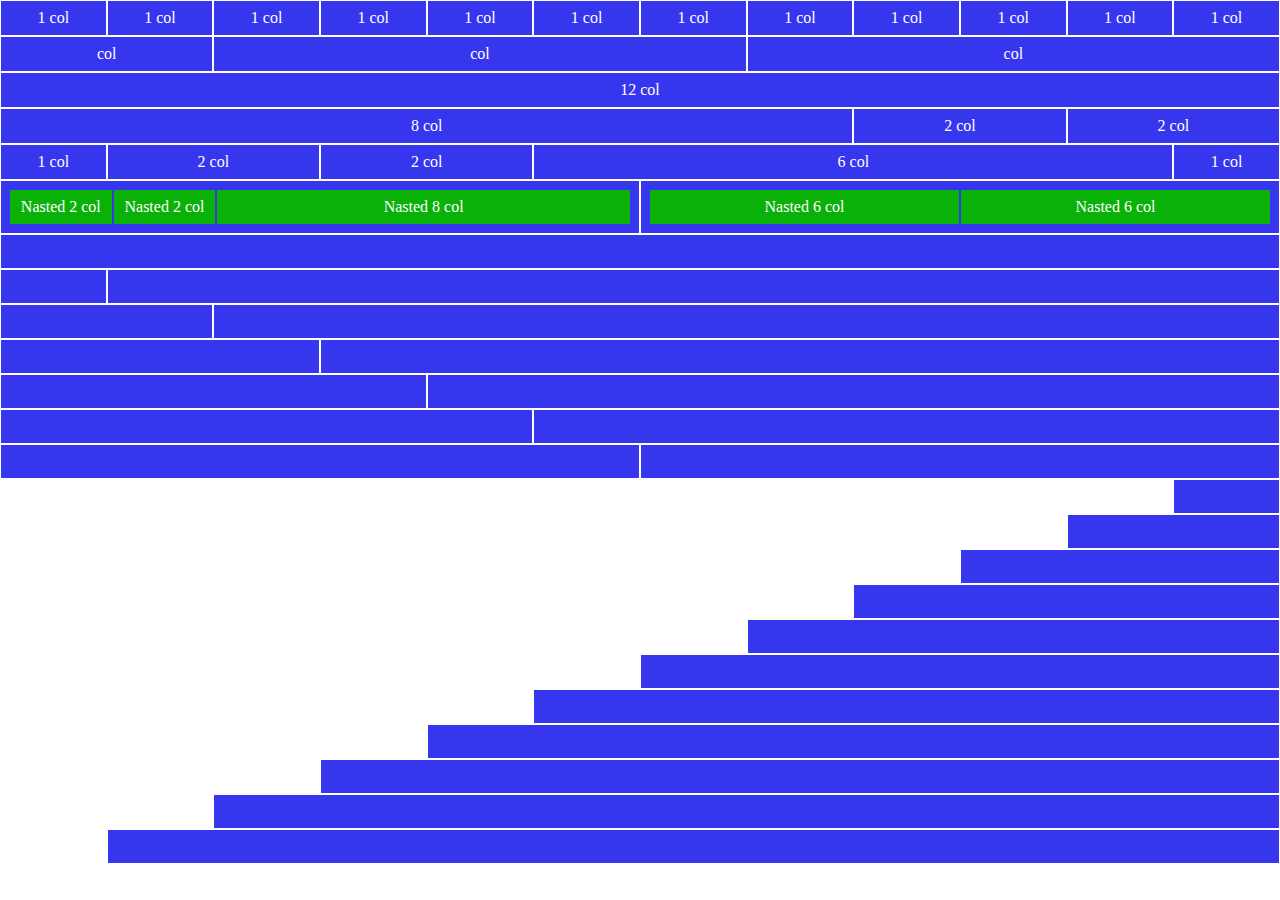
<file: index.html>
<!DOCTYPE html>
<html lang="en">
<head>
    <meta charset="UTF-8">
    <meta http-equiv="X-UA-Compatible" content="IE=edge">
    <meta name="viewport" content="width=device-width, initial-scale=1.0">
    <title>12Bool</title>
    <link rel="stylesheet" href="css/12bool.css">
    <link rel="stylesheet" href="css/style.css">
</head>
<body>
    <div class="section">
        <div class="row align-center">
            <div class="col-1"> 1 col</div>
            <div class="col-1"> 1 col</div>
            <div class="col-1"> 1 col</div>
            <div class="col-1"> 1 col</div>
            <div class="col-1"> 1 col</div>
            <div class="col-1"> 1 col</div>
            <div class="col-1"> 1 col</div>
            <div class="col-1"> 1 col</div>
            <div class="col-1"> 1 col</div>
            <div class="col-1"> 1 col</div>
            <div class="col-1"> 1 col</div>
            <div class="col-1"> 1 col</div>
        </div>
        <div class="row align-center">
            <div class="col-2">col</div>
            <div class="col-5">col</div>
            <div class="col-5">col</div>
        </div>
        <div class="row align-center">
            <div class="col-12">12 col</div>
        </div>
        <div class="row align-center">
            <div class="col-8">8 col</div>
            <div class="col-2">2 col</div>
            <div class="col-2">2 col</div>
        </div>
        <div class="row align-center">
            <div class="col-1">1 col</div>
            <div class="col-2">2 col</div>
            <div class="col-2">2 col</div>
            <div class="col-6">6 col</div>
            <div class="col-1">1 col</div>
        </div>
        <div class="row align-center">
            <div class="col-6">
                <div class="row">
                    <div class="card-2">Nasted 2 col</div>
                    <div class="card-2">Nasted 2 col</div>
                    <div class="card-8">Nasted 8 col</div>
                </div>
            </div>
            <div class="col-6">
                <div class="row">
                    <div class="card-6">Nasted 6 col</div>
                    <div class="card-6">Nasted 6 col</div>
                </div>
            </div>
        </div>
    </div>

    <section>
        <div class="row h35">
            <div class="col-12"></div>
        </div>
        <div class="row h35">
            <div class="col-1"></div>
            <div class="col-11"></div>
        </div>
        <div class="row h35">
            <div class="col-2"></div>
            <div class="col-10"></div>
        </div> <div class="row h35">
            <div class="col-3"></div>
            <div class="col-9"></div>
        </div> <div class="row h35">
            <div class="col-4"></div>
            <div class="col-8"></div>
        </div> <div class="row h35">
            <div class="col-5"></div>
            <div class="col-7"></div>
        </div> <div class="row h35">
            <div class="col-6"></div>
            <div class="col-6"></div>
        </div>       
    </section>

    <section>
        <div class="row h35">
            <div class="col-1 offset-11"></div>
        </div>
        <div class="row h35">
            <div class="col-2 offset-10"></div>
        </div>
        <div class="row h35">
            <div class="col-3 offset-9"></div>
        </div>
        <div class="row h35">
            <div class="col-4 offset-8"></div>
        </div>
        <div class="row h35">
            <div class="col-5 offset-7"></div>
        </div>
        <div class="row h35">
            <div class="col-6 offset-6"></div>
        </div>
        <div class="row h35">
            <div class="col-7 offset-5"></div>
        </div>
        <div class="row h35">
            <div class="col-8 offset-4"></div>
        </div>
        <div class="row h35">
            <div class="col-9 offset-3"></div>
        </div>
        <div class="row h35">
            <div class="col-10 offset-2"></div>
        </div>
        <div class="row h35">
            <div class="col-11 offset-1"></div>
        </div>
    </section>
    
</body>
</html>
</file>
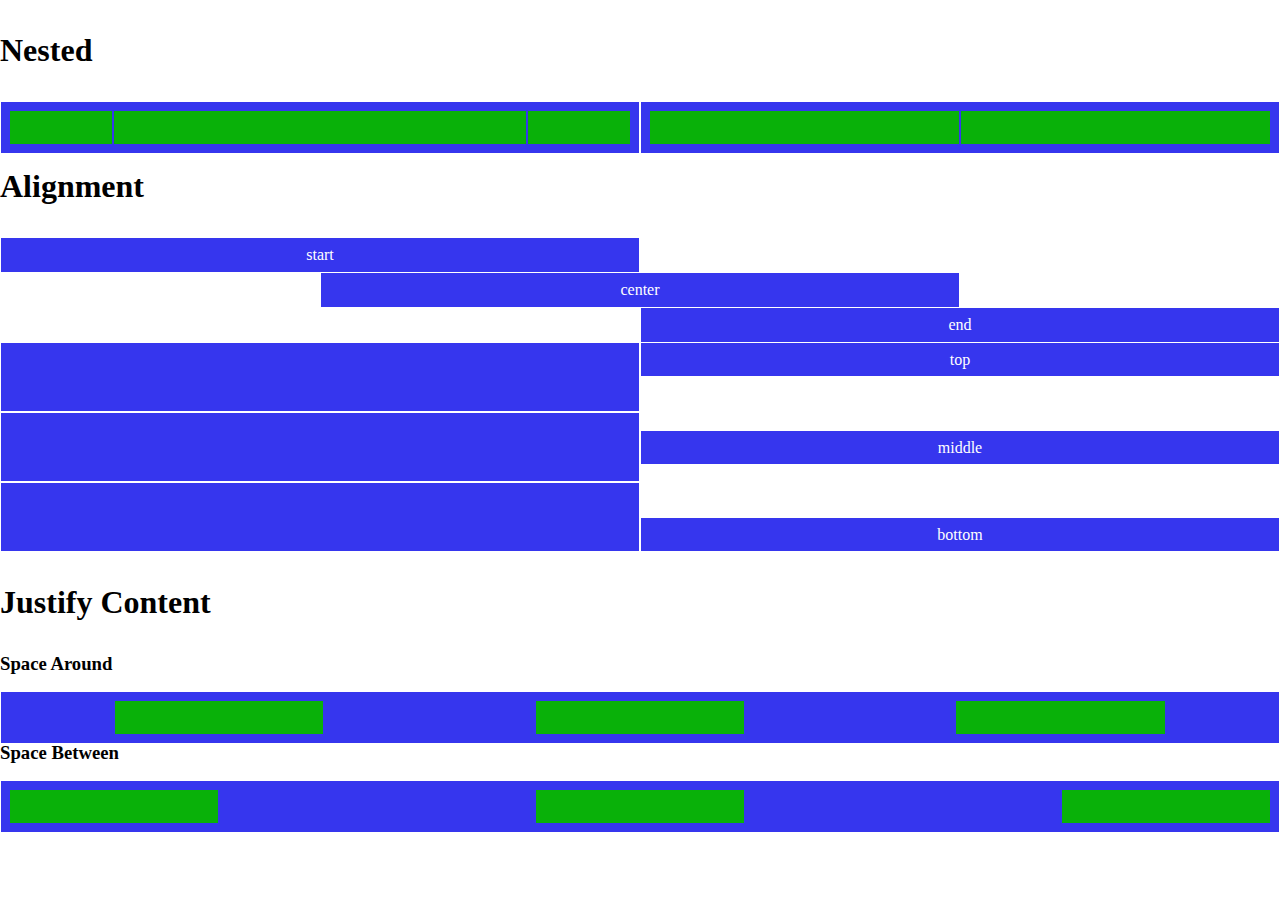
<file: bonus/bonus.html>
<!DOCTYPE html>
<html lang="en">
<head>
    <meta charset="UTF-8">
    <meta http-equiv="X-UA-Compatible" content="IE=edge">
    <meta name="viewport" content="width=device-width, initial-scale=1.0">
    <title>Bonus1</title>
    <link rel="stylesheet" href="12bool.css">
    <link rel="stylesheet" href="bonus.css">
</head>
<body>
    <section>
        <h1>Nested</h1>
        <div class="row h35">
            <div class="col-6">
                <div class="row h35">
                    <div class="card-2"></div>
                    <div class="card-8"></div>
                    <div class="card-2"></div>
                </div>
            </div>
            <div class="col-6">
                <div class="row h35">
                    <div class="card-6"></div>
                    <div class="card-6"></div>
                </div>
            </div>
        </div>
    </section>
    <section>
        <h1>Alignment</h1>
        <div class="row h35">
            <div class="col-6 align-center">start</div>
        </div>
        <div class="row h35">
            <div class="col-6 align-center offset-3">center</div>
        </div>
        <div class="row h35">
            <div class="col-6 align-center offset-6">end</div>
        </div>
        <div class="row">
            <div class="col-6 h70"></div>
            <div class="col-6 h35 align-center">top</div>
        </div>
        <div class="row center">
            <div class="col-6 h70"></div>
            <div class="col-6 h35 align-center">middle</div>
        </div>
        <div class="row bottom">
            <div class="col-6 h70"></div>
            <div class="col-6 h35 align-center">bottom</div>
        </div>
    </section>
    <section>
        <h1>Justify Content</h1>
        <h3>Space Around</h3>
        <div class="row h35">
            <div class="col-12">
                <div class="row h35">
                    <div class="card-2 offset-1"></div>
                    <div class="card-2 offset-2"></div>
                    <div class="card-2 offset-2"></div>
                </div>
            </div>
        </div>
        <h3>Space Between</h3>
        <div class="row h35">
            <div class="col-12">
                <div class="row h35">
                    <div class="card-2"></div>
                    <div class="card-2 offset-3"></div>
                    <div class="card-2 offset-3"></div>
                </div>
            </div>
        </div>



    </section>




    
</body>
</html>
</file>
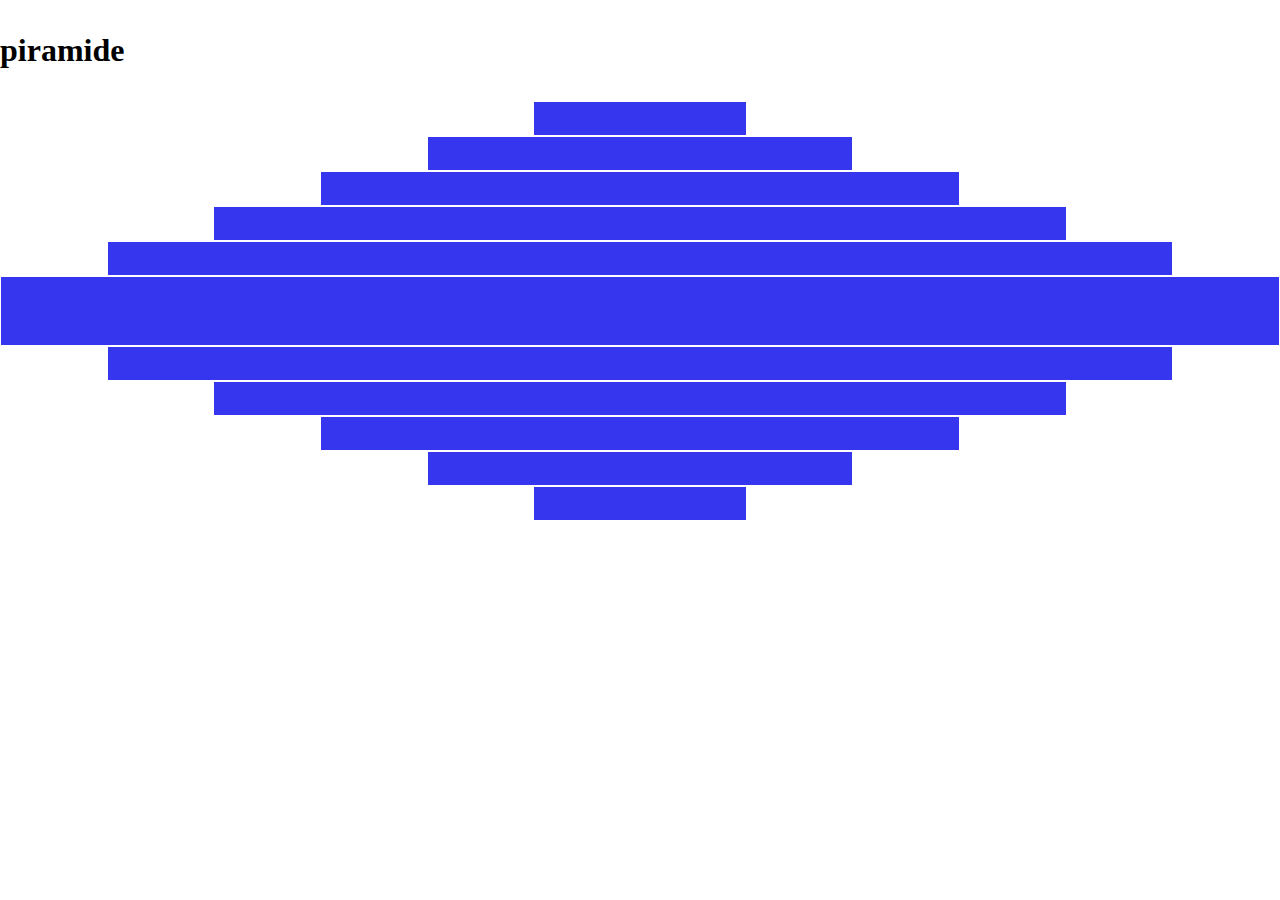
<file: bonus/piramide.html>
<!DOCTYPE html>
<html lang="en">
<head>
    <meta charset="UTF-8">
    <meta http-equiv="X-UA-Compatible" content="IE=edge">
    <meta name="viewport" content="width=device-width, initial-scale=1.0">
    <title>Bonus2</title>
    <link rel="stylesheet" href="12bool.css">
    <link rel="stylesheet" href="bonus.css">
</head>
<body>
    <h1>piramide</h1>
    <div class="row h35">
        <div class="col-2 offset-5"></div>
    </div>
    <div class="row h35">
        <div class="col-4 offset-4"></div>
    </div>
    <div class="row h35">
        <div class="col-6 offset-3"></div>
    </div>
    <div class="row h35">
        <div class="col-8 offset-2"></div>
    </div>
    <div class="row h35">
        <div class="col-10 offset-1"></div>
    </div>

    <div class="row h70">
        <div class="col-12"></div>
    </div>
    <div class="row h35">
        <div class="col-10 offset-1"></div>
    </div>
    <div class="row h35">
        <div class="col-8 offset-2"></div>
    </div>
    <div class="row h35">
        <div class="col-6 offset-3"></div>
    </div>
    <div class="row h35">
        <div class="col-4 offset-4"></div>
    </div>
    <div class="row h35">
        <div class="col-2 offset-5"></div>
    </div>


    
</body>
</html>
</file>
<file: css/12bool.css>
*{
    margin: 0;
    padding: 0;
    box-sizing: border-box;
}
.h35{
    height: 35px;
}
.align-center{
    text-align: center;
}
.container{
    max-width: 1170px;
    margin: 0 auto;
    overflow: hidden;
}
.row{
    display: flex;
    flex-wrap: wrap;
}
.row.g-1{
    margin: -1rem;
}
.g-1 [class*=col] {
    padding: 1rem;
}

[class*=col]{
    flex: 0 0 auto;
}
.col{
    flex: 1 0 0;
    max-width: 100%;
}
.col-1{
    flex-basis: calc((100%/12)*1);
    max-width: calc((100%/12)*1);
}
.col-2{
    flex-basis: calc((100%/12)*2);
    max-width: calc((100%/12)*2);
}.col-3{
    flex-basis: calc((100%/12)*3);
    max-width: calc((100%/12)*3);
}.col-4{
    flex-basis: calc((100%/12)*4);
    max-width: calc((100%/12)*4);
}.col-5{
    flex-basis: calc((100%/12)*5);
    max-width: calc((100%/12)*5);
}.col-6{
    flex-basis: calc((100%/12)*6);
    max-width: calc((100%/12)*6);
}.col-7{
    flex-basis: calc((100%/12)*7);
    max-width: calc((100%/12)*7);
}.col-8{
    flex-basis: calc((100%/12)*8);
    max-width: calc((100%/12)*8);
}.col-9{
    flex-basis: calc((100%/12)*9);
    max-width: calc((100%/12)*9);
}.col-10{
    flex-basis: calc((100%/12)*10);
    max-width: calc((100%/12)*10);
}.col-11{
    flex-basis: calc((100%/12)*11);
    max-width: calc((100%/12)*11);
}.col-12{
    flex-basis: calc((100%/12)*12);
    max-width: calc((100%/12)*12);
}
.card-2{
    flex-basis: calc((100%/12)*2);
    max-width: calc((100%/12)*2);
}
.card-6{
    flex-basis: calc((100%/12)*6);
    max-width: calc((100%/12)*6);
}
.card-8{
    flex-basis: calc((100%/12)*8);
    max-width: calc((100%/12)*8);

}

.offset-1{
    margin-left: calc((100%/12)*1);
}
.offset-2{
    margin-left: calc((100%/12)*2);
}
.offset-3{
    margin-left: calc((100%/12)*3);
}
.offset-4{
    margin-left: calc((100%/12)*4);
}
.offset-5{
    margin-left: calc((100%/12)*5);
}
.offset-6{
    margin-left: calc((100%/12)*6);
}
.offset-7{
    margin-left: calc((100%/12)*7);
}
.offset-8{
    margin-left: calc((100%/12)*8);
}
.offset-9{
    margin-left: calc((100%/12)*9);
}
.offset-10{
    margin-left: calc((100%/12)*10);
}
.offset-11{
    margin-left: calc((100%/12)*11);
}
.offset-12{
    margin-left: calc((100%/12)*12);
}

@media (min-width:575px){
    
}
@media (min-width:768px){
    
}
@media (min-width:992px){
    
}
</file>
<file: css/style.css>
[class*=col]{
    background-color: rgb(54, 54, 238);
    border: 1px solid white;
    padding: .5rem;
    color: white;
}

[class*=card]{
    background-color: rgb(9, 177, 9);
    border: 1px solid rgb(54, 54, 238);
    padding: .5rem;
}
</file>
<file: bonus/12bool.css>
*{
    margin: 0;
    padding: 0;
    box-sizing: border-box;
}
.h35{
    height: 35px;
}
.h70{
    height: 70px;
}
.align-center{
    text-align: center;
}
.center{
    align-items: center;
}
.bottom{
    align-items:flex-end
}
.container{
    max-width: 1170px;
    margin: 0 auto;
    overflow: hidden;
}
.row{
    display: flex;
    flex-wrap: wrap;
}
.row.g-1{
    margin: -1rem;
}
.g-1 [class*=col] {
    padding: 1rem;
}

[class*=col]{
    flex: 0 0 auto;
}
.col{
    flex: 1 0 0;
    max-width: 100%;
}
.col-1{
    flex-basis: calc((100%/12)*1);
    max-width: calc((100%/12)*1);
}
.col-2{
    flex-basis: calc((100%/12)*2);
    max-width: calc((100%/12)*2);
}.col-3{
    flex-basis: calc((100%/12)*3);
    max-width: calc((100%/12)*3);
}.col-4{
    flex-basis: calc((100%/12)*4);
    max-width: calc((100%/12)*4);
}.col-5{
    flex-basis: calc((100%/12)*5);
    max-width: calc((100%/12)*5);
}.col-6{
    flex-basis: calc((100%/12)*6);
    max-width: calc((100%/12)*6);
}.col-7{
    flex-basis: calc((100%/12)*7);
    max-width: calc((100%/12)*7);
}.col-8{
    flex-basis: calc((100%/12)*8);
    max-width: calc((100%/12)*8);
}.col-9{
    flex-basis: calc((100%/12)*9);
    max-width: calc((100%/12)*9);
}.col-10{
    flex-basis: calc((100%/12)*10);
    max-width: calc((100%/12)*10);
}.col-11{
    flex-basis: calc((100%/12)*11);
    max-width: calc((100%/12)*11);
}.col-12{
    flex-basis: calc((100%/12)*12);
    max-width: calc((100%/12)*12);
}
.card-2{
    flex-basis: calc((100%/12)*2);
    max-width: calc((100%/12)*2);
}
.card-3{
    flex-basis: calc((100%/12)*3);
    max-width: calc((100%/12)*3);
}
.card-4{
    flex-basis: calc((100%/12)*4);
    max-width: calc((100%/12)*4);
}
.card-5{
    flex-basis: calc((100%/12)*5);
    max-width: calc((100%/12)*5);
}
.card-6{
    flex-basis: calc((100%/12)*6);
    max-width: calc((100%/12)*6);
}
.card-8{
    flex-basis: calc((100%/12)*8);
    max-width: calc((100%/12)*8);

}

.offset-1{
    margin-left: calc((100%/12)*1);
}
.offset-2{
    margin-left: calc((100%/12)*2);
}
.offset-3{
    margin-left: calc((100%/12)*3);
}
.offset-4{
    margin-left: calc((100%/12)*4);
}
.offset-5{
    margin-left: calc((100%/12)*5);
}
.offset-6{
    margin-left: calc((100%/12)*6);
}
.offset-7{
    margin-left: calc((100%/12)*7);
}
.offset-8{
    margin-left: calc((100%/12)*8);
}
.offset-9{
    margin-left: calc((100%/12)*9);
}
.offset-10{
    margin-left: calc((100%/12)*10);
}
.offset-11{
    margin-left: calc((100%/12)*11);
}
.offset-12{
    margin-left: calc((100%/12)*12);
}

@media (min-width:575px){
    
}
@media (min-width:768px){
    
}
@media (min-width:992px){
    
}
</file>
<file: bonus/bonus.css>
[class*=col]{
    background-color: rgb(54, 54, 238);
    border: 1px solid white;
    padding: .5rem;
    color: white;
}

[class*=card]{
    background-color: rgb(9, 177, 9);
    border: 1px solid rgb(54, 54, 238);
    padding: .5rem;
}

h1{
    margin: 2rem 0;
}
h3{
    margin: 1rem 0;
}
</file>
